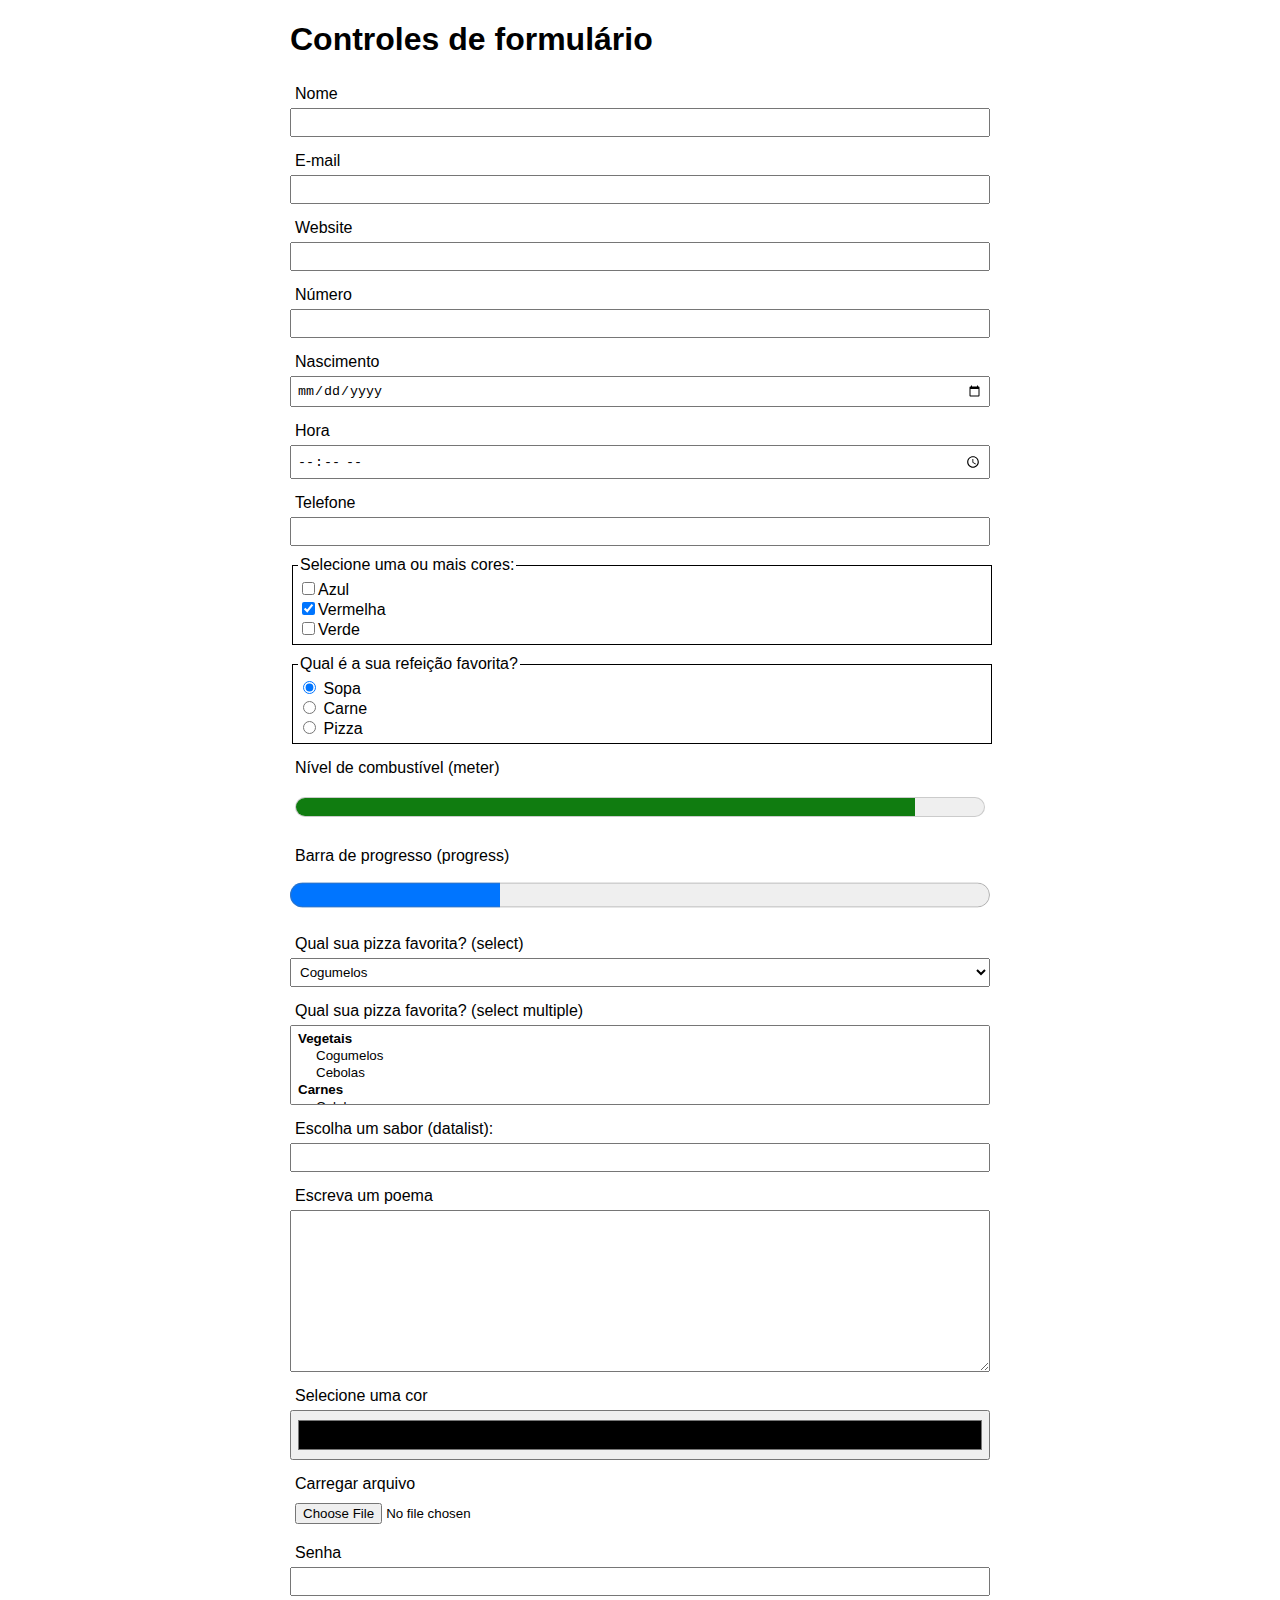
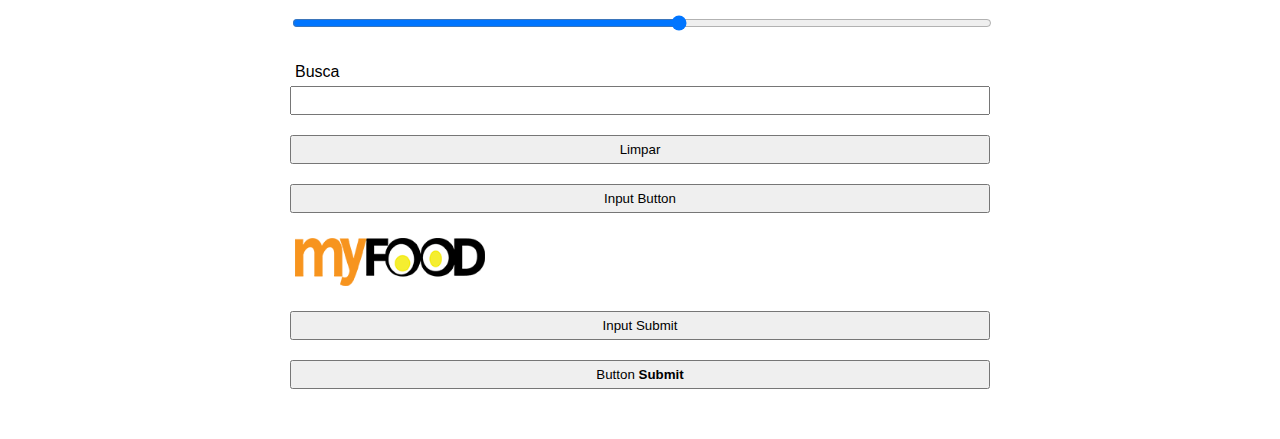
<file: temp/form-controles/controles-de-formulario.html>
<!DOCTYPE html>
<html lang="en">
  <head>
    <meta charset="UTF-8">
    <meta http-equiv="X-UA-Compatible" content="IE=edge">
    <meta name="viewport" content="width=device-width, initial-scale=1.0">
    <title>Controles</title>
    <style>
      body {
        font-family: "Roboto", sans-serif;
      }
      div {
        max-width: 700px;
        margin: auto;
      }
      form > * {
        display: block;
        width: 100%;
        box-sizing: border-box;
        padding: 5px;
      }

      label,
      fieldset {
        margin-top: 10px;
      }

      input[type="image"],
      input[type="submit"],
      input[type="reset"],
      input[type="button"] {
        margin-top: 20px;
        margin-bottom: 10px;
      }

      input[type="image"]{
        width: 200px;
      }

      button {
        margin-top: 20px;
        margin-bottom:50px;
      }

      fieldset {
        border: 1px solid;
      }
      datalist{
        display: none;
      }

      meter,
      progress,
      input[type="color"], 
      input[type="range"] {
        height: 50px;
      }
    </style>
  </head>
  <body>
    <div>
      <h1>Controles de formulário</h1>
      <form id="questionario" method="post" action="">
        <label for="name">Nome</label>
        <input type="text" id="name" name="name">
        <label for="email">E-mail</label>
        <input type="email" id="email" name="email" multiple>
        <label for="website">Website</label>
        <input type="url" id="website" name="website">
        <label for="number">Número</label>
        <input type="number" name="number" id="number" step="any">
        <label for="birthday">Nascimento</label>
        <input type="date" name="birthday" id="birthday" min="2000-01-01" max="2020-12-31">
        <label for="time">Hora</label>
        <input type="time" name="time" id="time" step="1800">
        <label for="phone">Telefone</label>
        <input type="tel" name="phone" id="phone">
        <fieldset>
          <legend>Selecione uma ou mais cores:</legend>
          <input type="checkbox" name="favcolor" value="blue" id="blue"><label for="blue">Azul</label><br>
          <input type="checkbox" name="favcolor" value="red" id="red" checked><label for="red">Vermelha</label><br>
          <input type="checkbox" name="favcolor" value="green" id="green"><label for="green">Verde</label><br>
        </fieldset>
        <fieldset>
          <legend>Qual é a sua refeição favorita?</legend>
          <input type="radio" id="soup" name="meal" value="soup" checked>
          <label for="soup">Sopa</label><br>
          <input type="radio" id="curry" name="meal" value="curry">
          <label for="curry">Carne</label><br>
          <input type="radio" id="pizza" name="meal" value="pizza">
          <label for="pizza">Pizza</label><br>
        </fieldset>
        <label for="fuel">Nível de combustível (meter)</label>
        <meter id="fuel"
              min="0" max="100"
              low="33" high="66" optimum="80"
              value="90">
        </meter>
        <label for="file">Barra de progresso (progress)</label>
        <progress id="file" max="100" value="30"> 30% </progress>
        <label for="pizza">Qual sua pizza favorita? (select)</label>
        <select name="pizza" id="pizza">
          <optgroup label="Vegetais">
            <option value="cogumelos">Cogumelos</option>
            <option value="cebolas">Cebolas</option>
          </optgroup>
          <optgroup label="Carnes">
            <option value="calabresa">Calabresa</option>
            <option value="bacon">Bacon</option>
          </optgroup>
        </select>
        <label for="pizza2">Qual sua pizza favorita? (select multiple)</label>
        <select name="pizza2" id="pizza2" multiple>
          <optgroup label="Vegetais">
            <option value="cogumelos">Cogumelos</option>
            <option value="cebolas">Cebolas</option>
          </optgroup>
          <optgroup label="Carnes">
            <option value="calabresa">Calabresa</option>
            <option value="bacon">Bacon</option>
          </optgroup>
        </select>
        <label for="ice-cream-choice">Escolha um sabor (datalist):</label>
        <input list="ice-cream-flavors" id="ice-cream-choice" name="ice-cream-choice" />
        <datalist id="ice-cream-flavors">
          <option value="Chocolate">
          <option value="Coco">
          <option value="Hortelã">
          <option value="Morango">
          <option value="Baunilha">
        </datalist>
        <label for="poem">Escreva um poema</label>
        <textarea id="poem" rows="10" name="poem"></textarea>
        <label for="color">Selecione uma cor</label>
        <input type="color" name="color" id="color">
        <label for="resume">Carregar arquivo</label>
        <input type="file" name="resume" id="resume" accept="image/*,.doc,.docx,.pdf">
        <label for="password">Senha</label>
        <input type="password" name="password" id="password">
        <input type="range" min="1" max="10" step="1">
        <label for="search">Busca</label>
        <input type="search" name="search" id="search">
        <input type="reset" value="Limpar">      
        <input type="button" value="Input Button">
        <input type="image" alt="Clique-me!" title="clique-me" src="myfood.png">          
        <input type="submit" value="Input Submit">
        <button type="submit">Button <strong>Submit</strong></button>
      </form>
    </div>
  </body>
</html>
</file>
